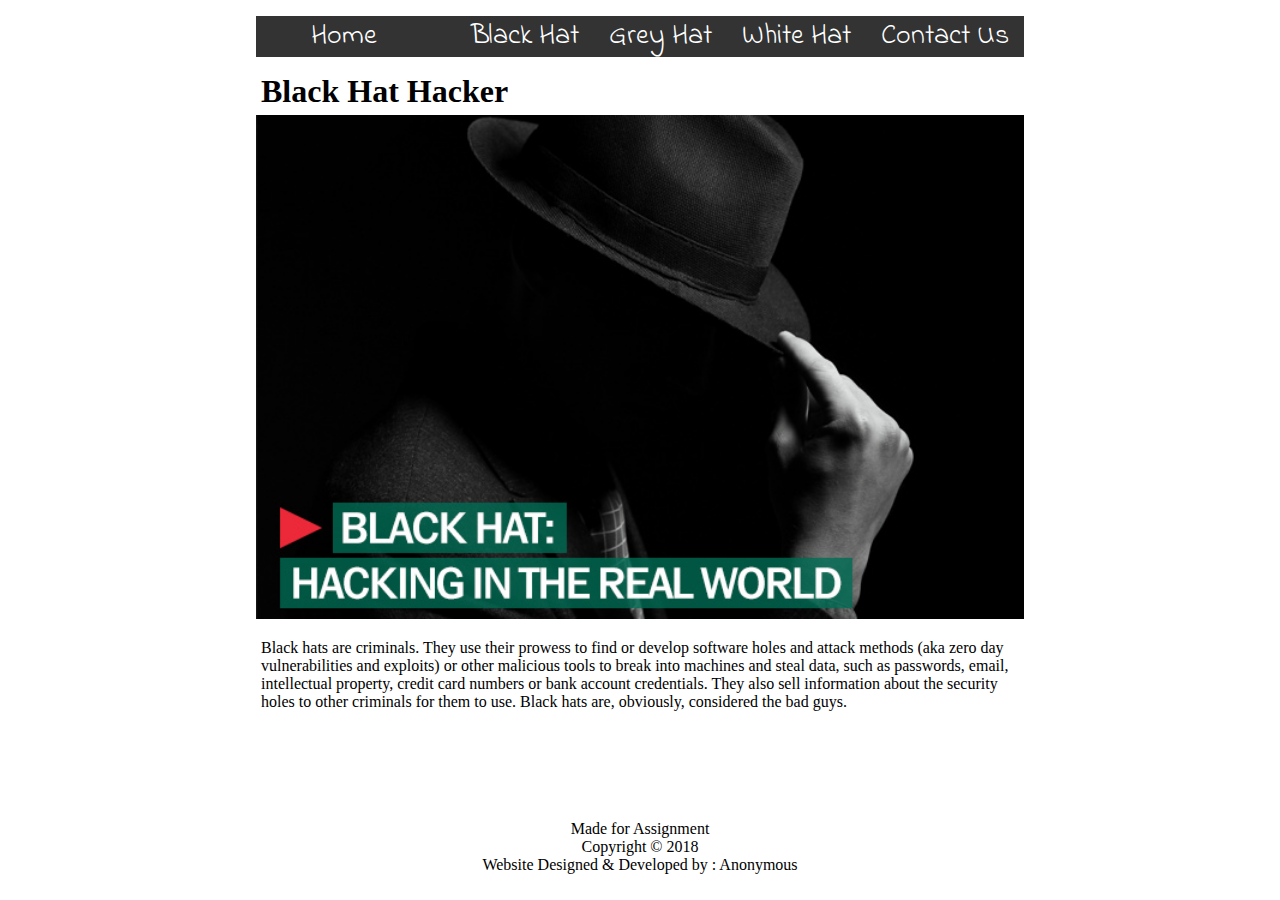
<file: Black_Hat.html>
<!DOCTYPE html>
<html lang="en" dir="ltr">
  <head>
    <meta charset="utf-8">
    <title>Black Hat Hacker</title>
    <link href="https://fonts.googleapis.com/css?family=Indie+Flower" rel="stylesheet">
    <link rel="stylesheet" href="style.css">
    <link rel="stylesheet" href="nav_bar.css">
    <script src="https://code.jquery.com/jquery-1.10.2.js"></script>
    <script src="nav_bar.js" charset="utf-8"></script>
  </head>
  <body>
    <div id="nav-placeholder"> </div>

<h1 class="container">Black Hat Hacker</h1>

<img src="./Black_Hat.jpg" alt="">
<div class="container">
<p>Black hats are criminals. They use their prowess to find or develop software holes and attack methods (aka zero day vulnerabilities and exploits) or other malicious tools to break into machines and steal data, such as passwords, email, intellectual property, credit card numbers or bank account credentials. They also sell information about the security holes to other criminals for them to use. Black hats are, obviously, considered the bad guys.</p>
</div>

<footer class="footer">
  <p>Made for Assignment<br>
  Copyright &copy 2018<br>
  Website Designed & Developed by : Anonymous
</p>


</footer>

  </body>
</html>
</file>
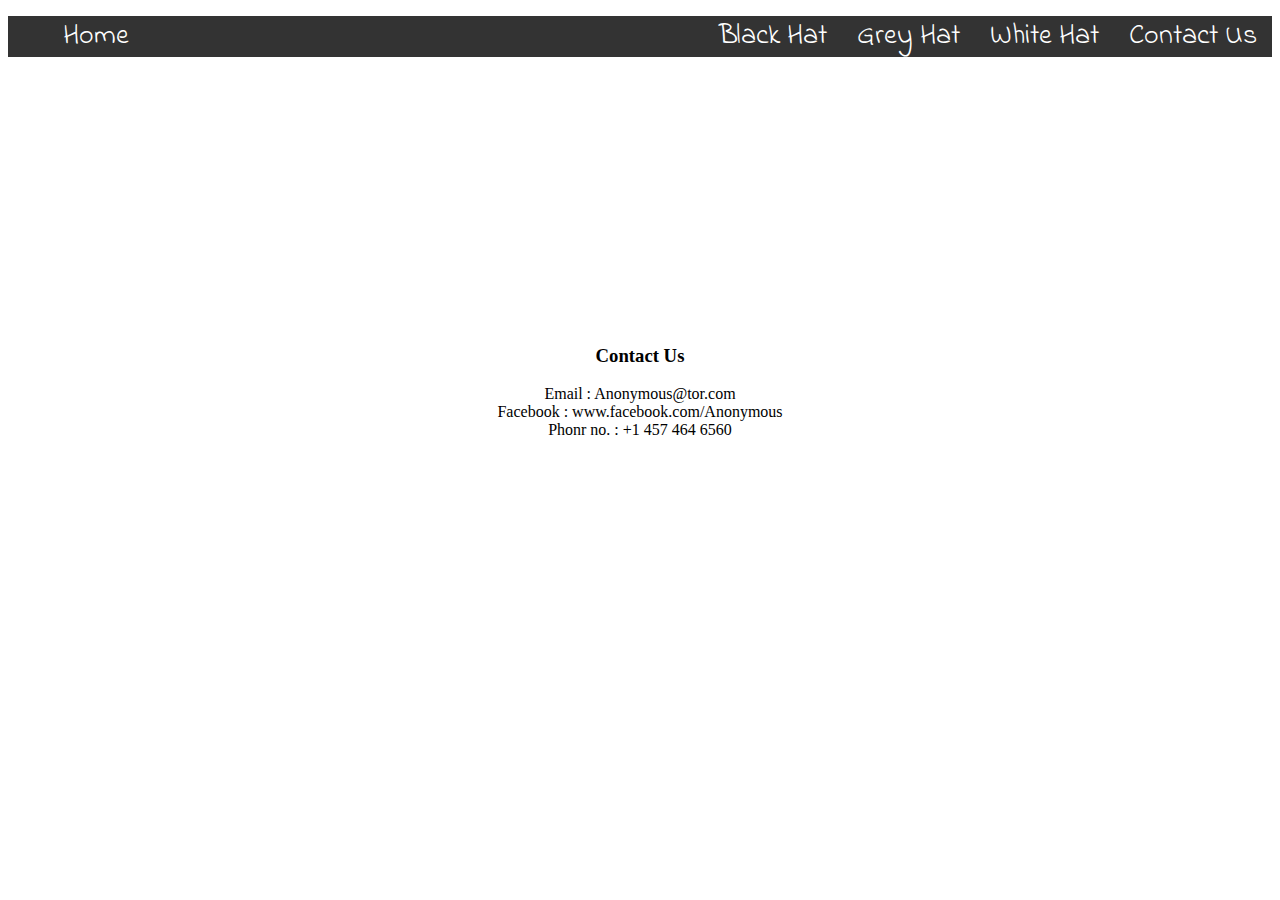
<file: Contact_Us.html>
<!DOCTYPE html>
<html lang="en" dir="ltr">
  <head>
    <meta charset="utf-8">
    <title>Contact Us</title>
      <link rel="stylesheet" href="nav_bar.css">
      <link href="https://fonts.googleapis.com/css?family=Indie+Flower" rel="stylesheet">
      <script src="https://code.jquery.com/jquery-1.10.2.js"></script>
      <script src="nav_bar.js" charset="utf-8"></script>
  </head>
  <body>
  <div id="nav-placeholder"> </div>
  
    <div class="Contact_Us">
    <h3>Contact Us</h3>
    <p>Email : Anonymous@tor.com<br>
      Facebook : www.facebook.com/Anonymous <br>
      Phonr no. : +1 457 464 6560
    </p>
    <div>
    <style media="screen">
      .Contact_Us {
        text-align: center;
        padding: 20%
      }

      header {
        font-family: 'Indie Flower', cursive;
      }
    </style>
  </body>
</html>
</file>
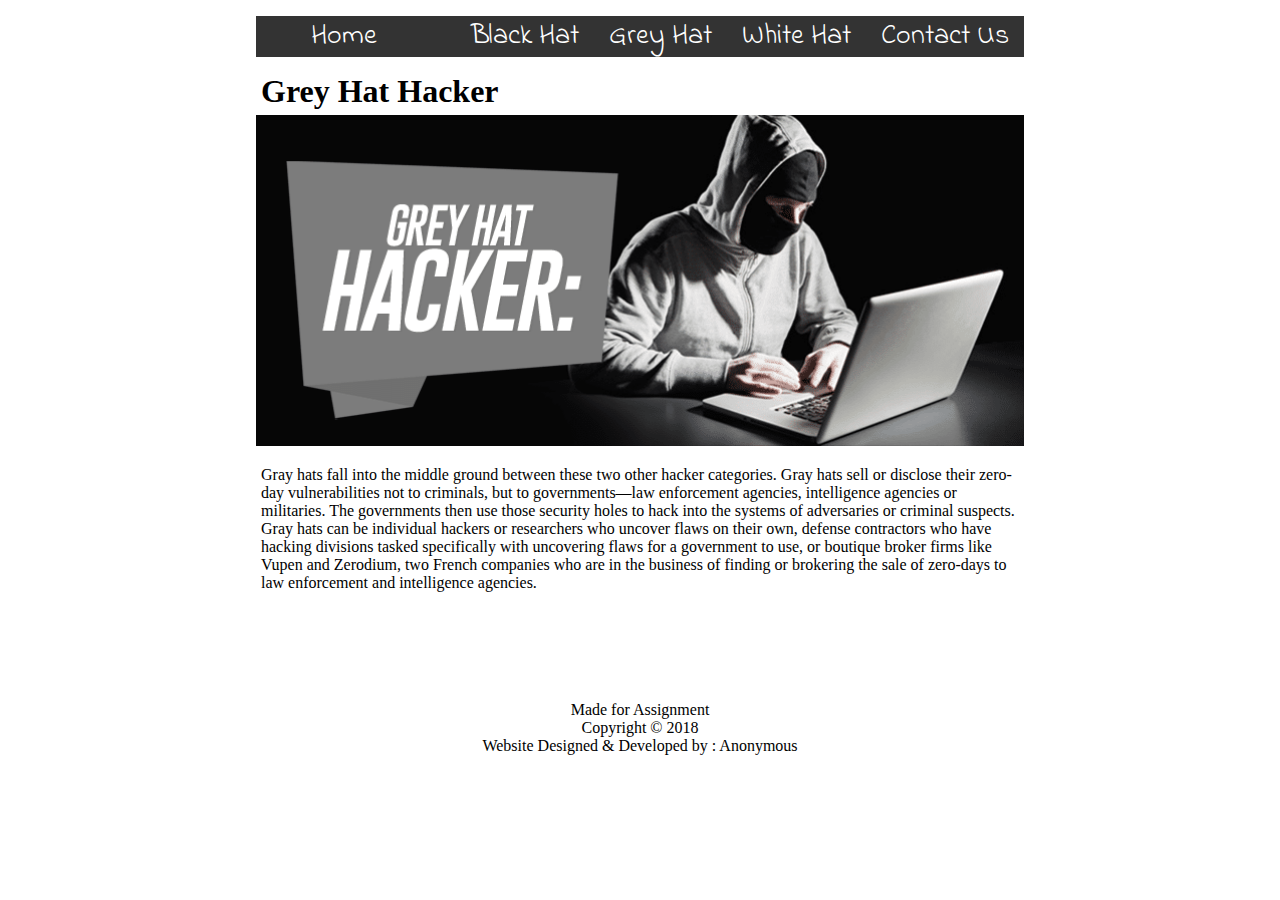
<file: Grey_Hat.html>
<!DOCTYPE html>
<html lang="en" dir="ltr">
  <head>
    <meta charset="utf-8">
    <title>Grey Hat Hacker</title>
    <link href="https://fonts.googleapis.com/css?family=Indie+Flower" rel="stylesheet">
    <link rel="stylesheet" href="style.css">
      <link rel="stylesheet" href="nav_bar.css">
      <script src="https://code.jquery.com/jquery-1.10.2.js"></script>
      <script src="nav_bar.js" charset="utf-8"></script>
  </head>
  <body>
  <div id="nav-placeholder"> </div>
  

<h1 class="container">Grey Hat Hacker</h1>
<img src="./Grey-Hat.png" alt="">
<div class="container">
<p>Gray hats fall into the middle ground between these two other hacker categories. Gray hats sell or disclose their zero-day vulnerabilities not to criminals, but to governments—law enforcement agencies, intelligence agencies or militaries. The governments then use those security holes to hack into the systems of adversaries or criminal suspects. Gray hats can be individual hackers or researchers who uncover flaws on their own, defense contractors who have hacking divisions tasked specifically with uncovering flaws for a government to use, or boutique broker firms like Vupen and Zerodium, two French companies who are in the business of finding or brokering the sale of zero-days to law enforcement and intelligence agencies.</p>
</div>

<footer class="footer">
  <p>Made for Assignment<br>
  Copyright &copy 2018<br>
  Website Designed & Developed by : Anonymous
</p>


</footer>

  </body>
</html>
</file>
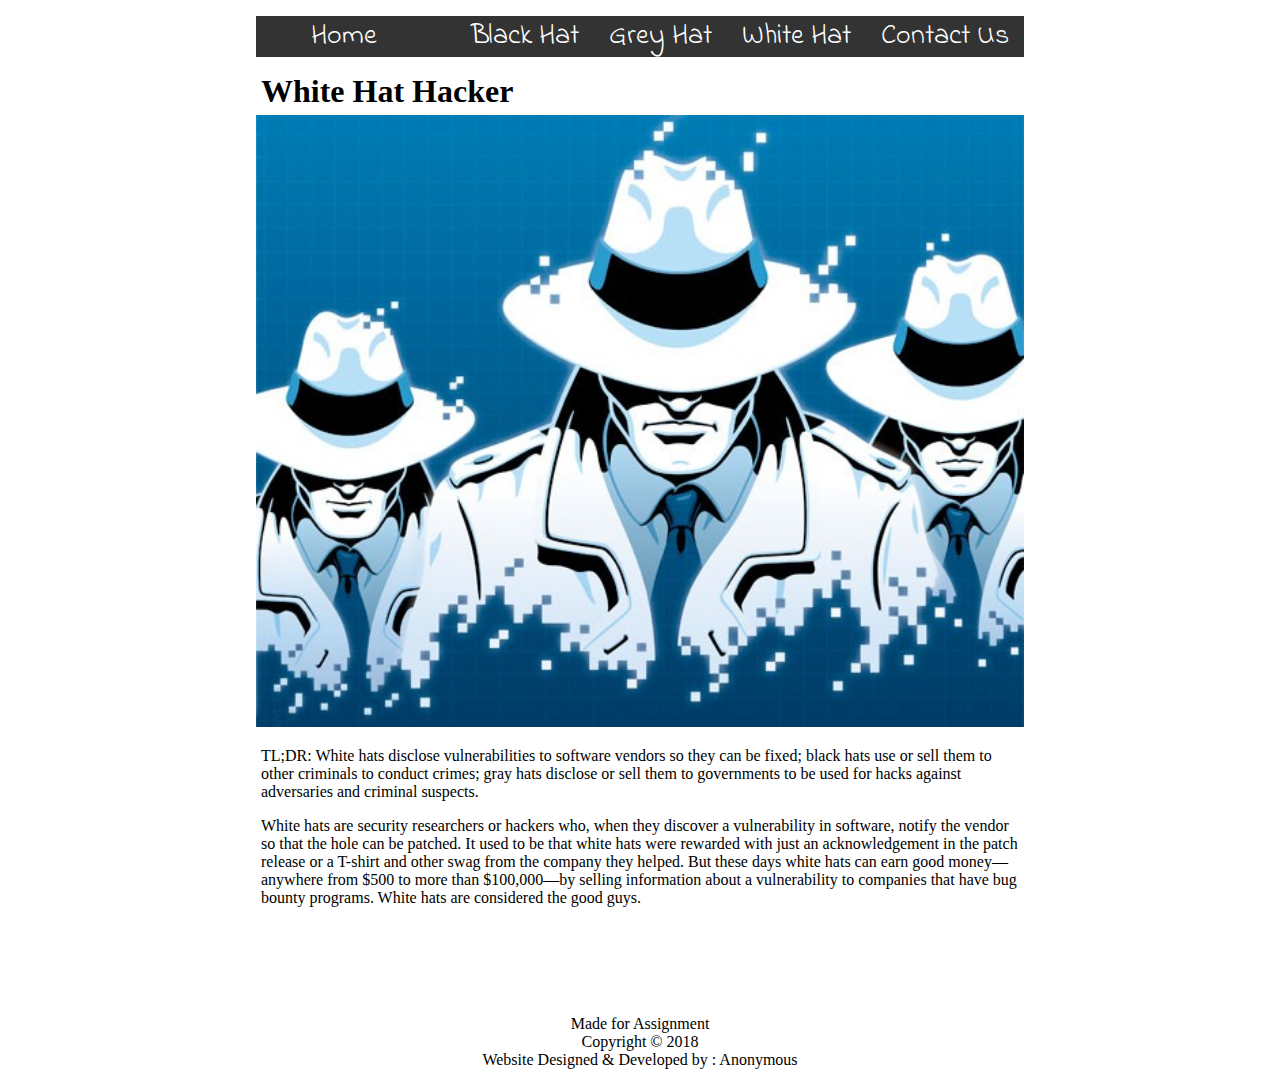
<file: White_Hat.html>
<!DOCTYPE html>
<html lang="en" dir="ltr">
  <head>
    <meta charset="utf-8">
    <link href="https://fonts.googleapis.com/css?family=Indie+Flower" rel="stylesheet">
    <link rel="stylesheet" href="style.css">
      <link rel="stylesheet" href="nav_bar.css">
      <script src="https://code.jquery.com/jquery-1.10.2.js"></script>
      <script src="nav_bar.js" charset="utf-8"></script>
    <title>White Hat Hacker</title>

  </head>
  <body>
  <div id="nav-placeholder"> </div>
  
<h1 class="container">White Hat Hacker</h1>
<img src="./White_Hat.jpg" alt="">
<div class="container">
<p>TL;DR: White hats disclose vulnerabilities to software vendors so they can be fixed; black hats use or sell them to other criminals to conduct crimes; gray hats disclose or sell them to governments to be used for hacks against adversaries and criminal suspects.</p>
<p>White hats are security researchers or hackers who, when they discover a vulnerability in software, notify the vendor so that the hole can be patched. It used to be that white hats were rewarded with just an acknowledgement in the patch release or a T-shirt and other swag from the company they helped. But these days white hats can earn good money—anywhere from $500 to more than $100,000—by selling information about a vulnerability to companies that have bug bounty programs. White hats are considered the good guys.</p>
</div>
<footer class="footer">
  <p>Made for Assignment<br>
  Copyright &copy 2018<br>
  Website Designed & Developed by : Anonymous
</p>


</footer>

  </body>
</html>
</file>
<file: style.css>
html {
  height: 100%;
  width: 100%;
/* background-image: url(https://wallpaper-house.com/data/out/6/wallpaper2you_105570.gif); */
/* background-image: url(https://media.giphy.com/media/iOskXGY2hkH4I/giphy.gif); */
/* background-image: url(http://www.puskice.org/repo/vesti/images/the-matrix_00371946.jpg); */
background-image: url(https://cdn.pixabay.com/photo/2017/09/16/12/35/anonymous-2755365_960_720.jpg);


background-position: center;
background-size: 100%;


}
/* To hide scrollbar */

::-webkit-scrollbar {
    display: none;
}



/* Other CSS Properties */
/* To make First letter of all paragraph Capital. Its a built in class. */
/* p:first-letter{
    display:block;
    float:left;
    margin:3px;
    color:#f00;
    font-size:300%;
} */

body {
  width: 60%;
  margin-left: 20%;
  background-color: White;
}

.container {
  margin: 5px;
}

img {
  padding-right: 20%;
  width: 100%;
}


/* For Footer */

.footer {
  text-align: center;
  padding-top: 10%;
}
</file>
<file: nav_bar.css>
/* CSS properties  for Navbar */
nav ul {
  list-style-type:none;
  background-color: #333;


}
nav ul li {
  display: inline;
  font-size: 28px;

}
a{
  text-decoration: none;

  padding-left: 15px;
  padding-right: 15px;
  font-family: 'Indie Flower', cursive;

}
/* a:hover{
  background-color: rgb(89,227,71);
} */
nav a:link{
  text-decoration: none;
  color: White;
  padding-left: 15px;
  padding-right: 15px;
  font-family: 'Indie Flower', cursive;
}
.White_Hat:hover{
    background-color: white;
    color: black;

}
.Black_Hat:hover {
  background-color: Black;

}

.Grey_Hat:hover {
  background-color: Grey;

}
/* a:active {
  background-color: rgb(244,62,231)
} */
.align_right {
  float: right;
}

/* Still not working */
.white:hover {
  background-color: white;
  color: black !important;
}


/* For line */

/* div {
  width: 100%;
  height: 10px;
background-color: red;
padding-top: 0px;
} */
</file>
